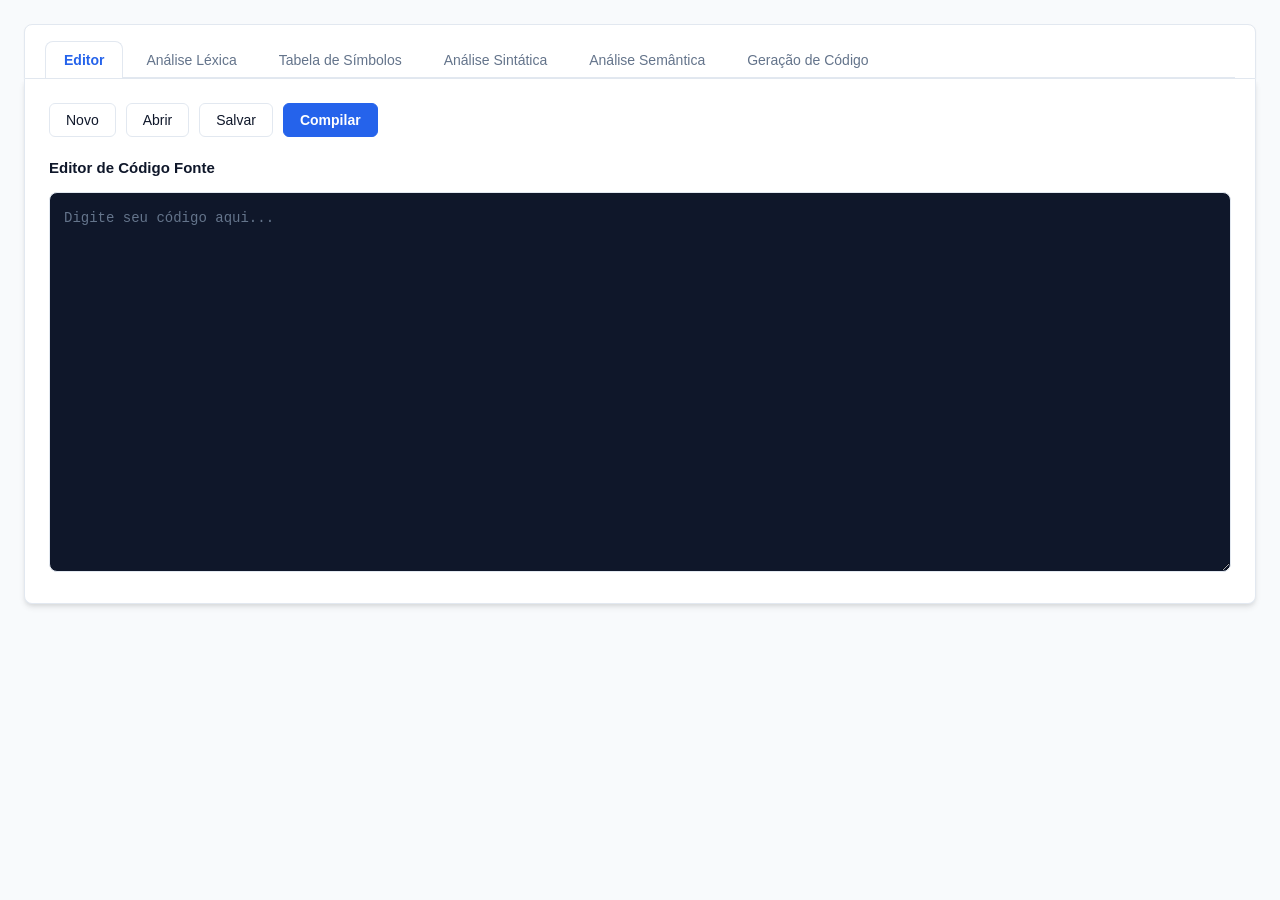
<file: index.html>
<!DOCTYPE html>
<html lang="pt-BR">
<head>
    <meta charset="UTF-8">
    <meta name="viewport" content="width=device-width, initial-scale=1.0">
    <title>Trabalho Compiladores</title>
    <link rel="stylesheet" href="style.css">
</head>
<body>
    <header class="toolbar">
        
        <nav class="tab-nav">
            <button class="tab-btn active" onclick="switchTab('tab-editor', event)">Editor</button>
            <button class="tab-btn" onclick="switchTab('tab-lexica', event)">Análise Léxica</button>
            <button class="tab-btn" onclick="switchTab('tab-simbolos', event)">Tabela de Símbolos</button>
            <button class="tab-btn" onclick="switchTab('tab-sintatica', event)">Análise Sintática</button>
            <button class="tab-btn" onclick="switchTab('tab-semantica', event)">Análise Semântica</button>
            <button class="tab-btn" onclick="switchTab('tab-geracao', event)">Geração de Código</button>
        </nav>
    </header>
    <main>
        <section id="tab-editor" class="tab-content active">
            <div class="actions">
                <button onclick="cleanInput()">Novo</button>
                <button onclick="openFile('file-input')">Abrir</button>
                <button onclick="saveFile('code-input')">Salvar</button>
                
                <button onclick="compile('code-input')">Compilar</button>
                <input type="file" id="file-input" hidden>
            </div>
            <h3>Editor de Código Fonte</h3>
            <textarea id="code-input" placeholder="Digite seu código aqui..." rows="18"></textarea>
        </section>
        
        <section id="tab-lexica" class="tab-content">
            <h3>Tabela de Tokens</h3>
            <table id="lexicTable" border="1">
                <thead>
                    <tr>
                        <th>Lexema</th>
                        <th>Token</th>
                        <th>Linha</th>
                        <th>Coluna Inicial</th>
                        <th>Coluna Final</th>
                    </tr>
                </thead>
                <tbody></tbody>
            </table>
            
            <h3>Erros Léxicos</h3>
            <table id="lexicErrorTable" border="1">
                <thead>

                    <tr>
                        <th>Erro</th>
                        <th>Token</th>
                        <th>Linha</th>
                        <th>Coluna Inicial</th>
                        <th>Coluna Final</th>
                    </tr> 
                </thead>
                <tbody></tbody>
            </table>
            </section>

           <!-- 3. ABA TABELA DE SÍMBOLOS -->
        <section id="tab-simbolos" class="tab-content">
            <h3>Tabela de Símbolos</h3>
            <table id="symbolTable" border="1">
                <thead>
                    <tr>
                        <th>Símbolo</th>
                        <th>Tipo</th>
                        <th>Categoria</th>
                        <th>Valor</th>
                        <th>Passada como</th>
                        <th>Usada</th>
                        <th>Nível Léxico</th>
                        <th>Escopo</th>
                    </tr>
                </thead>
                <tbody></tbody>
            </table>
        </section>

        <!-- 4. ABA ANÁLISE SINTÁTICA -->
        <section id="tab-sintatica" class="tab-content">
            <h3>Passos da Análise Sintática / Pilha</h3>
            <table id="sintaticTable" border="1">
                <thead>
                    <tr>
                        <th>Ação</th>
                        <th>Token Atual</th>
                        <th>Pilha</th>
                    </tr> 
                </thead>
                <tbody></tbody>
            </table>
            
            <h3>Erros Sintáticos</h3>
            <table id="sintaticErrorTable" border="1">
                <thead>
                    <tr>
                        <th>Esperado</th>
                        <th>Encontrado</th>
                        <th>Tipo</th>
                        <th>Linha</th>
                        <th>Coluna</th>
                    </tr>
                </thead>
                <tbody></tbody>
            </table>
        </section>

        <!-- 5. ABA ANÁLISE SEMÂNTICA -->
        <section id="tab-semantica" class="tab-content">
            <h3>Tabela de Tokens</h3>
            <table id="semanticTable" border="1">
                <thead>
                    <tr>
                        <th>Lexema</th>
                        <th>Token</th>
                        <th>Linha</th>
                        <th>Coluna Inicial</th>
                        <th>Coluna Final</th>
                        <th>Símbolo</th>
                    </tr>
                </thead>
                <tbody></tbody>
            </table>
            
            <h3>Erros Semânticos</h3>
            <table id="semanticErrorTable" border="1">
                <thead>
                    <tr>
                        <th>Mensagem</th>
                        <th>Token</th>
                        <th>Linha</th>
                        <th>Coluna</th>
                    </tr>
                </thead>
                <tbody></tbody>
            </table>
        </section>
        <section id="tab-geracao" class="tab-content">
            <h3>Código Gerado</h3>
            <button onclick="generateCode()">Gerar Código</button>
            <input type="file" id="file-input-output" style="display:none">
            <button onclick="openFile('file-input-output')">Abrir</button>
            <textarea id="code-output" placeholder="Código gerado aparecerá aqui..." rows="18"></textarea>
            <button onclick="saveFile('code-output')">Salvar Código Gerado</button>
            <h3>Código executado</h3>
            <button onclick="executeCode()">Executar</button>
            <textarea id="execution-output" placeholder="A saída do programa aparecerá aqui..." rows="10" readonly></textarea>
        </section>
    </main>

    <!-- Scripts do Compilador -->
    <script src="js/tokens.js"></script>
    <script src="js/checkers.js"></script>
    <script src="js/lexicalAnalyzer.js"></script>
    <script src="js/syntaticAnalyzer.js"></script>
    <script src="js/symbols.js"></script>
    <script src="js/semanticalAnalyzer.js"></script>
    <script src="js/codeGenerator.js"></script>
    <script src="js/codeGeneration.js"></script>
    <script src="js/codeExecution.js"></script>
    <script src="js/compileLogic.js"></script>
    <script src="js/fileHandlers.js"></script>
    <script src="js/ui.js"></script>
</body>
</html>
</file>
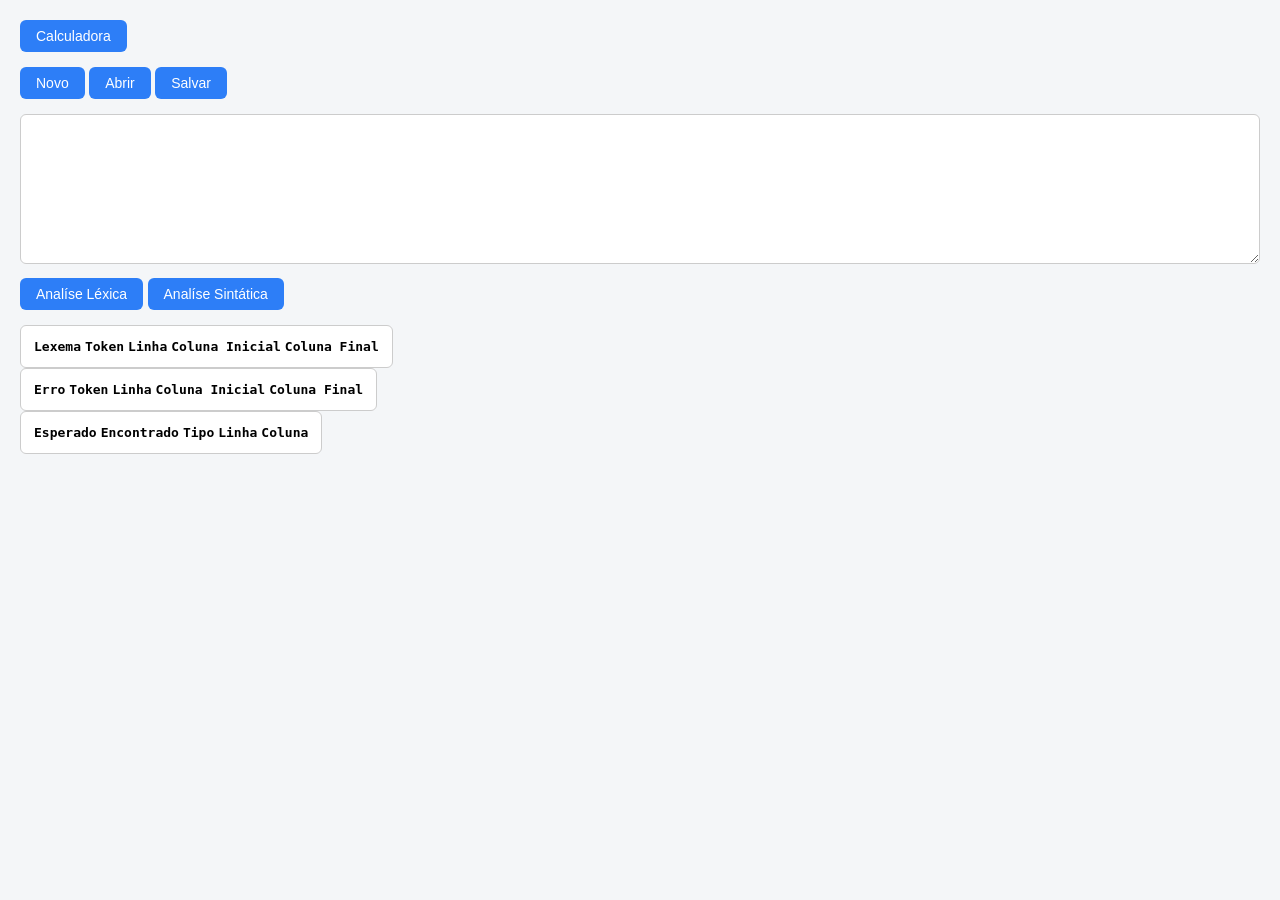
<file: trabalho/index.html>
<!DOCTYPE html>
<html lang="en">
<head>
    <meta charset="UTF-8">
    <meta name="viewport" content="width=device-width, initial-scale=1.0">
    <title>Compiladores</title>
    <link rel="stylesheet" href="style.css">
</head>
<body>
    <button onclick="goTo('calculadora.html')">Calculadora</button><br>
    
    <button onclick="cleanInput()">Novo</button>
    <button onclick="openFile('file-input', 'code-input')">Abrir</button>
    <button onclick="saveFile('code-input')">Salvar</button>
    
    <input type="file" id="file-input" class="input" hidden accept=".txt">
    <textarea id="code-input"></textarea>

    <button onclick="callLexicalAnalysis('token-output', 'error-output', 'code-input')">Analíse Léxica</button>
    <button onclick="callSintaticAnalysis('token-output', 'error-output', 'code-input')">Analíse Sintática</button>

    <table id="token-output">
        <tr>
            <th>Lexema</th>
            <th>Token</th>
            <th>Linha</th>
            <th>Coluna Inicial</th>
            <th>Coluna Final</th>
        </tr>
    </table>

    <table id="error-output">
        <tr>
            <th>Erro</th>
            <th>Token</th>
            <th>Linha</th>
            <th>Coluna Inicial</th>
            <th>Coluna Final</th>
        </tr>
    </table>

    <table id="sintaticalErrorTable">
        <thead>
            <tr>
                <th>Esperado</th>
                <th>Encontrado</th>
                <th>Tipo</th>
                <th>Linha</th>
                <th>Coluna</th>
            </tr>
        </thead>
        <tbody></tbody>
    </table>

    <script src="js/checkers.js"></script>
    <script src="js/inputOutput.js"></script>
    <script src="js/lexicalAnalyzer.js"></script>
    <script src="js/sintaticAnalyzer.js"></script>
    <script src="js/tokens.js"></script>
</body>
</html>
</file>
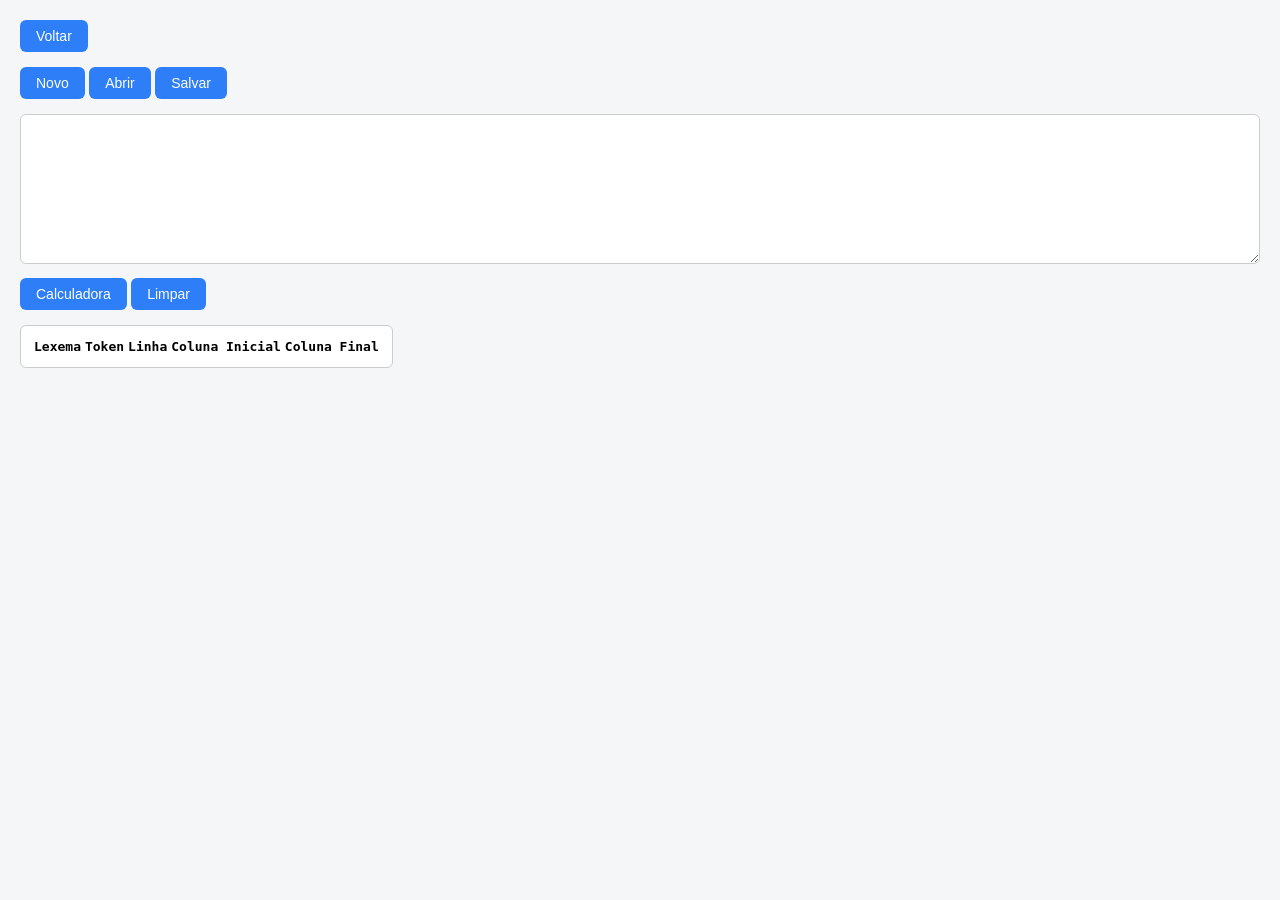
<file: trabalho/calculadora.html>
<!DOCTYPE html>
<html lang="en">
<head>
    <meta charset="UTF-8">
    <meta name="viewport" content="width=device-width, initial-scale=1.0">
    <title>Compiladores</title>
    <link rel="stylesheet" href="style.css">
</head>
<body>
    <button onclick="goTo('index.html')">Voltar</button><br>

    <button onclick="cleanInput()">Novo</button>
    <button onclick="openFile('file-input', 'code-input')">Abrir</button>
    <button onclick="saveFile('code-input')">Salvar</button>
    
    <input type="file" id="file-input" class="input" hidden accept=".txt">
    
    <textarea id="code-input"></textarea>

    <button onclick="calculadora()">Calculadora</button>
    <button onclick="cleanInput()">Limpar</button>

    <table id="token-output">
        <tr>
            <th>Lexema</th>
            <th>Token</th>
            <th>Linha</th>
            <th>Coluna Inicial</th>
            <th>Coluna Final</th>
        </tr>
    </table>

    <script src="js/inputOutput.js"></script>
    <script src="js/calculadora.js"></script>
</body>
</html>
</file>
<file: style.css>
/* ============================================================================
   1. Variáveis Globais e Reset
   ============================================================================ */
:root {
    --primary-color: #2563eb;
    --primary-hover: #1d4ed8;
    --bg-color: #f8fafc;
    --card-bg: #ffffff;
    --text-main: #0f172a;
    --text-muted: #64748b;
    --border-color: #e2e8f0;
    --radius: 8px;
    --shadow-sm: 0 1px 2px 0 rgba(0, 0, 0, 0.05);
    --shadow-md: 0 4px 6px -1px rgba(0, 0, 0, 0.1), 0 2px 4px -1px rgba(0, 0, 0, 0.06);
    --font-sans: -apple-system, BlinkMacSystemFont, "Segoe UI", Roboto, sans-serif;
    --font-mono: "Fira Code", Consolas, Monaco, "Courier New", monospace;
}

* {
    box-sizing: border-box;
    margin: 0;
    padding: 0;
}

body {
    font-family: var(--font-sans);
    background-color: var(--bg-color);
    color: var(--text-main);
    padding: 24px;
    line-height: 1.5;
    max-width: 1280px;
    margin: 0 auto;
}

/* ============================================================================
   2. Cabeçalho, Toolbar e Navegação
   ============================================================================ */
header.toolbar {
    background: var(--card-bg);
    padding: 16px 20px 0 20px;
    border-radius: var(--radius) var(--radius) 0 0;
    border: 1px solid var(--border-color);
    box-shadow: var(--shadow-sm);
}

.actions {
    display: flex;
    gap: 10px;
    align-items: center;
    flex-wrap: wrap;
    margin-bottom: 16px;
}

/* Estilo Geral dos Botões */
button {
    font-family: var(--font-sans);
    font-size: 14px;
    font-weight: 500;
    padding: 8px 16px;
    border-radius: 6px;
    border: 1px solid var(--border-color);
    background: #ffffff;
    color: var(--text-main);
    cursor: pointer;
    transition: all 0.2s ease;
    display: inline-flex;
    align-items: center;
    justify-content: center;
}

button:hover {
    background: #f1f5f9;
    border-color: #cbd5e1;
}

button:active {
    transform: translateY(1px);
}

/* Destaque para o botão principal de compilar */
button[onclick*="compile"] {
    background: var(--primary-color);
    color: #ffffff;
    border-color: var(--primary-color);
    font-weight: 600;
}

button[onclick*="compile"]:hover {
    background: var(--primary-hover);
    border-color: var(--primary-hover);
}

/* Aba e Barra de Navegação */
.tab-nav {
    display: flex;
    gap: 4px;
    border-bottom: 1px solid var(--border-color);
}

.tab-btn {
    background: transparent;
    border: 1px solid transparent;
    border-bottom: none;
    color: var(--text-muted);
    padding: 10px 18px;
    font-weight: 500;
    border-radius: var(--radius) var(--radius) 0 0;
    margin-bottom: -1px;
    transition: color 0.2s ease, background-color 0.2s ease;
}

.tab-btn:hover {
    color: var(--text-main);
    background: #f1f5f9;
}

.tab-btn.active {
    background: var(--card-bg);
    color: var(--primary-color);
    border-color: var(--border-color);
    border-bottom-color: var(--card-bg);
    font-weight: 600;
}

/* ============================================================================
   3. Área Principal e Conteúdo das Abas
   ============================================================================ */
main {
    background: var(--card-bg);
    padding: 24px;
    border: 1px solid var(--border-color);
    border-top: none;
    border-radius: 0 0 var(--radius) var(--radius);
    box-shadow: var(--shadow-md);
    min-height: 480px;
}

.tab-content {
    display: none;
}

.tab-content.active {
    display: block;
    animation: fadeIn 0.15s ease-in-out;
}

@keyframes fadeIn {
    from { opacity: 0; transform: translateY(2px); }
    to { opacity: 1; transform: translateY(0); }
}

h3 {
    font-size: 15px;
    font-weight: 600;
    color: var(--text-main);
    margin-bottom: 12px;
    margin-top: 20px;
}

.tab-content > h3:first-child {
    margin-top: 0;
}

/* Editor de Código (Textarea) */
textarea#code-input {
    width: 100%;
    height: 380px;
    font-family: var(--font-mono);
    font-size: 14px;
    line-height: 1.6;
    padding: 14px;
    background-color: #0f172a;
    color: #f8fafc;
    border: 1px solid var(--border-color);
    border-radius: var(--radius);
    resize: vertical;
    outline: none;
    transition: border-color 0.2s ease, box-shadow 0.2s ease;
    tab-size: 4;
}

textarea#code-input:focus {
    border-color: var(--primary-color);
    box-shadow: 0 0 0 3px rgba(37, 99, 235, 0.2);
}

textarea#code-input::placeholder {
    color: #64748b;
}

/* ============================================================================
   4. Estilização Completa das Tabelas
   ============================================================================ */
.tab-content {
    overflow-x: auto;
}

table {
    width: 100%;
    border-collapse: collapse;
    margin-bottom: 24px;
    font-size: 13px;
    text-align: left;
    background: var(--card-bg);
    border-radius: var(--radius);
    overflow: hidden;
    border: 1px solid var(--border-color);
}

table thead {
    background-color: #f8fafc;
    border-bottom: 2px solid var(--border-color);
}

table th {
    padding: 10px 14px;
    font-weight: 600;
    color: var(--text-main);
    text-transform: uppercase;
    font-size: 11px;
    letter-spacing: 0.05em;
}

table td {
    padding: 10px 14px;
    border-bottom: 1px solid var(--border-color);
    color: var(--text-main);
    font-family: var(--font-mono);
}

table tbody tr:last-child td {
    border-bottom: none;
}

table tbody tr:nth-child(even) {
    background-color: #f8fafc;
}

table tbody tr:hover {
    background-color: #f1f5f9;
}

/* Estilização para Tabelas de Erro */
#lexicErrorTable, 
#sintaticErrorTable, 
#semanticErrorTable {
    border-color: #fca5a5;
}

#lexicErrorTable thead, 
#sintaticErrorTable thead, 
#semanticErrorTable thead {
    background-color: #fef2f2;
}

#lexicErrorTable th, 
#sintaticErrorTable th, 
#semanticErrorTable th {
    color: #991b1b;
}

#lexicErrorTable td, 
#sintaticErrorTable td, 
#semanticErrorTable td {
    color: #b91c1c;
}

/* Barra de Rolagem */
::-webkit-scrollbar {
    width: 8px;
    height: 8px;
}

::-webkit-scrollbar-track {
    background: #f1f5f9;
}

::-webkit-scrollbar-thumb {
    background: #cbd5e1;
    border-radius: 4px;
}

::-webkit-scrollbar-thumb:hover {
    background: #94a3b8;
}
</file>
<file: trabalho/style.css>
body {
    font-family: Arial, sans-serif;
    background: #f4f6f8;
    margin: 0;
    padding: 20px;
}

textarea {
    width: 100%;
    height: 150px;
    font-family: monospace;
    font-size: 14px;
    padding: 10px;
    border: 1px solid #ccc;
    border-radius: 6px;
    resize: vertical;
    box-sizing: border-box;
    margin-bottom: 10px;
}

button {
    background: #2d7ef7;
    color: white;
    border: none;
    padding: 8px 16px;
    font-size: 14px;
    border-radius: 6px;
    cursor: pointer;
    margin-bottom: 15px;
}

button:hover {
    background: #1c5fd1;
}

#token-output, #error-output, #sintaticalErrorTable {
    font-family: monospace;
    background: white;
    border: 1px solid #ccc;
    border-radius: 6px;
    padding: 10px;
    white-space: pre-wrap;
    max-height: 300px;
    overflow-y: auto;
}
</file>
